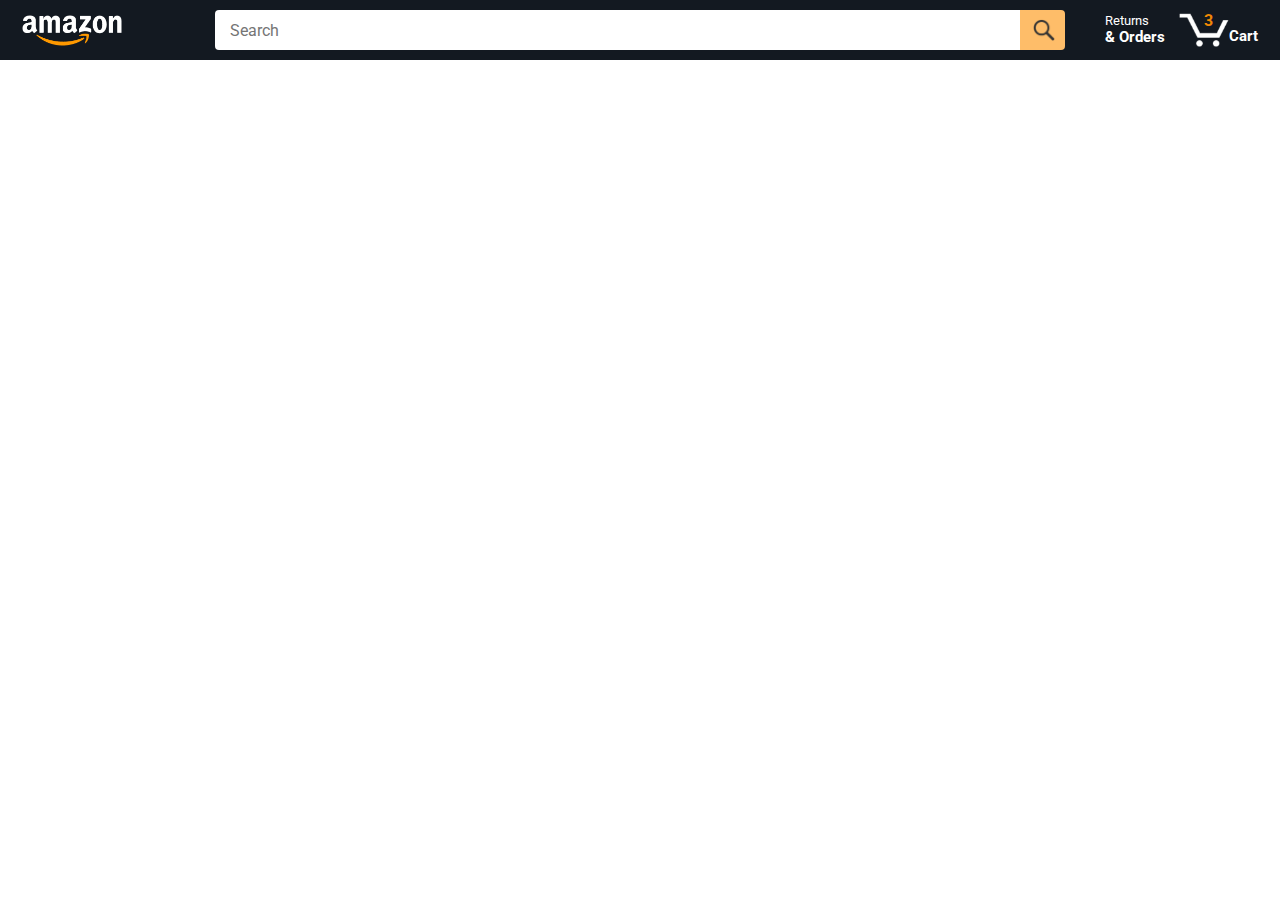
<file: index.html>
<!DOCTYPE html>
<html>
  <head>
    <title>Amazon Project</title>

    <!-- This code is needed for responsive design to work.
      (Responsive design = make the website look good on
      smaller screen sizes like a phone or a tablet). -->
    <meta name="viewport" content="width=device-width, initial-scale=1">

    <!-- Load a font called Roboto from Google Fonts. -->
    <link rel="preconnect" href="https://fonts.googleapis.com">
    <link rel="preconnect" href="https://fonts.gstatic.com" crossorigin>
    <link href="https://fonts.googleapis.com/css2?family=Roboto:wght@400;500;700&display=swap" rel="stylesheet">

    <!-- Here are the CSS files for this page. -->
    <link rel="stylesheet" href="styles/shared/general.css">
    <link rel="stylesheet" href="styles/shared/amazon-header.css">
    <link rel="stylesheet" href="styles/pages/amazon.css">
  </head>
  <body>
    <div class="amazon-header">
      <div class="amazon-header-left-section">
        <a href="index.html" class="header-link">
          <img class="amazon-logo"
            src="images/amazon-logo-white.png">
          <img class="amazon-mobile-logo"
            src="images/amazon-mobile-logo-white.png">
        </a>
      </div>

      <div class="amazon-header-middle-section">
        <input class="search-bar js-search-bar" type="text" placeholder="Search">

        <button class="search-button js-search-button">
          <img class="search-icon" src="images/icons/search-icon.png">
        </button>
      </div>

      <div class="amazon-header-right-section">
        <a class="orders-link header-link" href="orders.html">
          <span class="returns-text">Returns</span>
          <span class="orders-text">& Orders</span>
        </a>

        <a class="cart-link header-link" href="checkout.html">
          <img class="cart-icon" src="images/icons/cart-icon.png">
          <div class="cart-quantity">3</div>
          <div class="cart-text">Cart</div>
        </a>
      </div>
    </div>
    
    <div class="main">
      <div class="products-grid js-product-grid">
      </div>
    </div>
    <script type="module" src="/scripts/amazon.js"></script>
  </body>
</html>
</file>
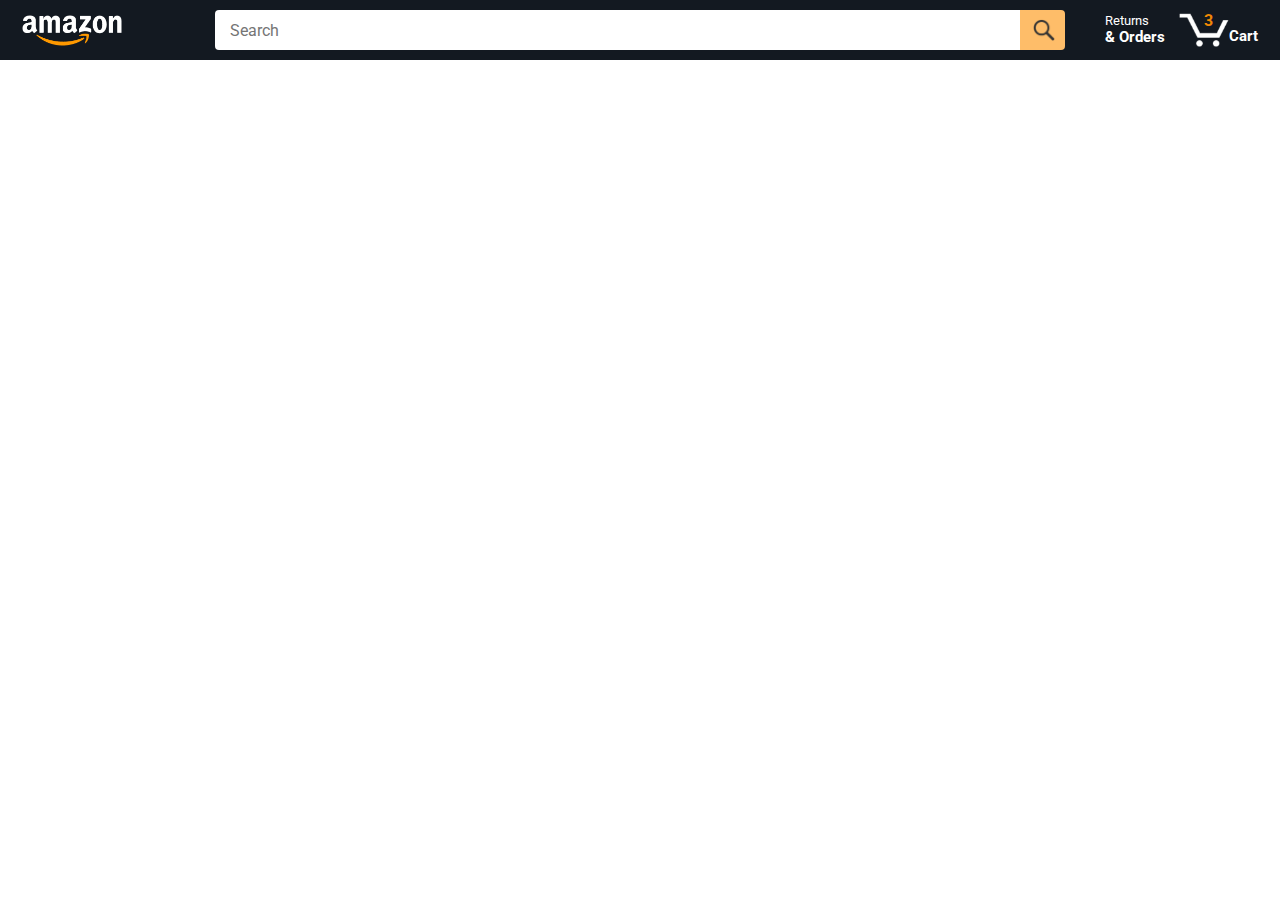
<file: amazon.html>
<!DOCTYPE html>
<html>
  <head>
    <title>Amazon Project</title>

    <!-- This code is needed for responsive design to work.
      (Responsive design = make the website look good on
      smaller screen sizes like a phone or a tablet). -->
    <meta name="viewport" content="width=device-width, initial-scale=1">

    <!-- Load a font called Roboto from Google Fonts. -->
    <link rel="preconnect" href="https://fonts.googleapis.com">
    <link rel="preconnect" href="https://fonts.gstatic.com" crossorigin>
    <link href="https://fonts.googleapis.com/css2?family=Roboto:wght@400;500;700&display=swap" rel="stylesheet">

    <!-- Here are the CSS files for this page. -->
    <link rel="stylesheet" href="styles/shared/general.css">
    <link rel="stylesheet" href="styles/shared/amazon-header.css">
    <link rel="stylesheet" href="styles/pages/amazon.css">
  </head>
  <body>
    <div class="amazon-header">
      <div class="amazon-header-left-section">
        <a href="amazon.html" class="header-link">
          <img class="amazon-logo"
            src="images/amazon-logo-white.png">
          <img class="amazon-mobile-logo"
            src="images/amazon-mobile-logo-white.png">
        </a>
      </div>

      <div class="amazon-header-middle-section">
        <input class="search-bar js-search-bar" type="text" placeholder="Search">

        <button class="search-button js-search-button">
          <img class="search-icon" src="images/icons/search-icon.png">
        </button>
      </div>

      <div class="amazon-header-right-section">
        <a class="orders-link header-link" href="orders.html">
          <span class="returns-text">Returns</span>
          <span class="orders-text">& Orders</span>
        </a>

        <a class="cart-link header-link" href="checkout.html">
          <img class="cart-icon" src="images/icons/cart-icon.png">
          <div class="cart-quantity">3</div>
          <div class="cart-text">Cart</div>
        </a>
      </div>
    </div>
    
    <div class="main">
      <div class="products-grid js-product-grid">
      </div>
    </div>
    <script type="module" src="/scripts/amazon.js"></script>
  </body>
</html>
</file>
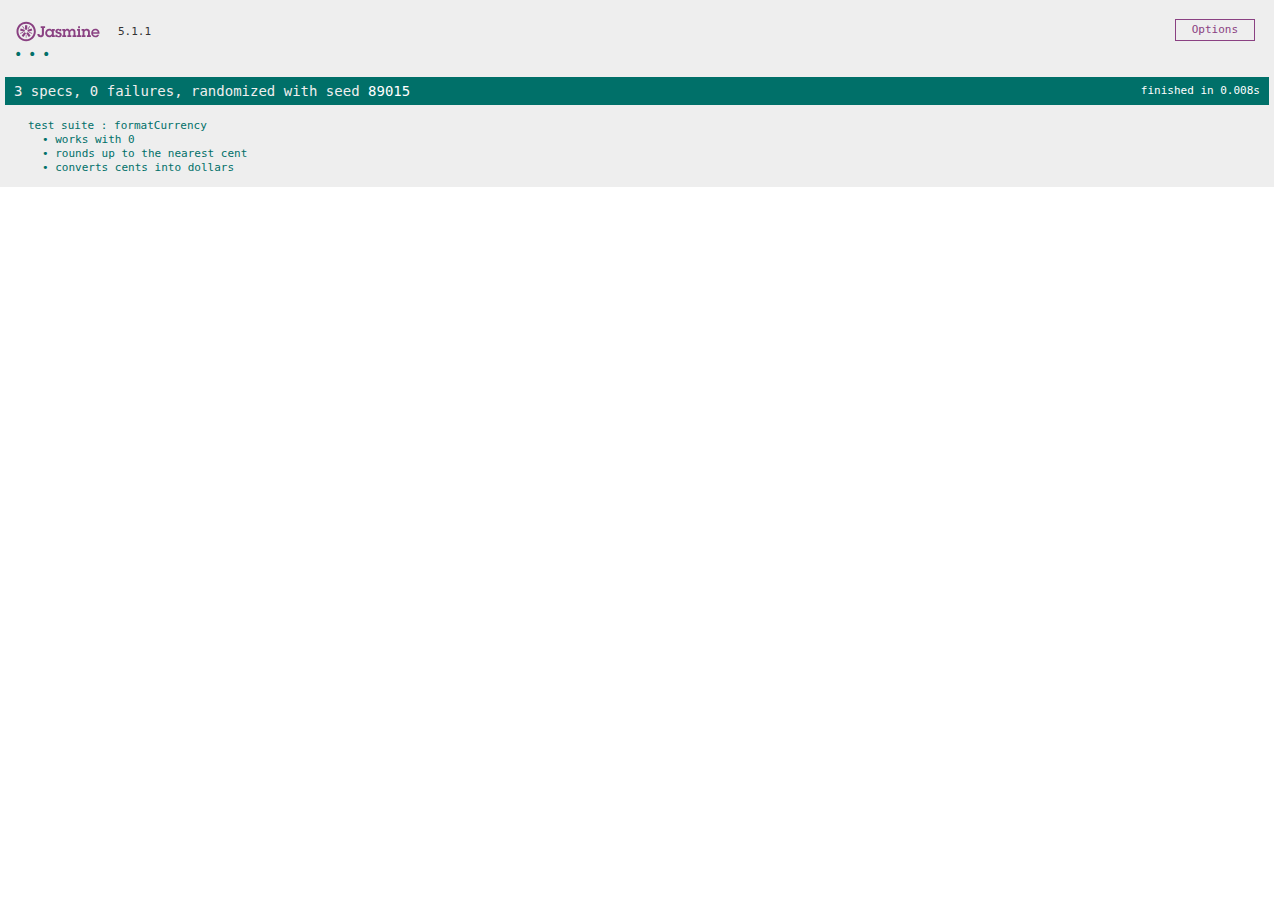
<file: test-jasmine/tests.html>
<!DOCTYPE html>
<html>
<head>
  <meta charset="utf-8">
  <title>Jasmine Spec Runner v5.1.1</title>

  <link rel="shortcut icon" type="image/png" href="lib/jasmine-5.1.1/jasmine_favicon.png">
  <link rel="stylesheet" href="lib/jasmine-5.1.1/jasmine.css">

  <script src="lib/jasmine-5.1.1/jasmine.js"></script>
  <script src="lib/jasmine-5.1.1/jasmine-html.js"></script>
  <script src="lib/jasmine-5.1.1/boot0.js"></script>
  <!-- optional: include a file here that configures the Jasmine env -->
  <script src="lib/jasmine-5.1.1/boot1.js"></script>

  <script type="module" src="moneyTest.js"></script>

</head>

<body>
</body>
</html>
</file>
<file: styles/shared/general.css>
body {
  font-family: Roboto, Arial;
  color: rgb(33, 33, 33);
  /* The <body> element has a default margin of 8px
     on all sides. This removes the default margins. */
  margin: 0;
}

/* <p> elements have a default margin on the top
   and bottom. This removes the default margins. */
p {
  margin: 0;
}

button {
  cursor: pointer;
}

select {
  cursor: pointer;
}

input, select, button {
  font-family: Roboto, Arial;
}

.button-primary {
  color: rgb(33, 33, 33);
  background-color: rgb(255, 216, 20);
  border: 1px solid rgb(252, 210, 0);
  border-radius: 8px;
  cursor: pointer;
  box-shadow: 0 2px 5px rgba(213, 217, 217, 0.5);
}

.button-primary:hover {
  background-color: rgb(247, 202, 0);
  border: 1px solid rgb(242, 194, 0);
}

.button-primary:active {
  background: rgb(255, 216, 20);
  border-color: rgb(252, 210, 0);
  box-shadow: none;
}

.button-secondary {
  color: rgb(33, 33, 33);
  background: white;
  border: 1px solid rgb(213, 217, 217);
  border-radius: 8px;
  cursor: pointer;
  box-shadow: 0 2px 5px rgba(213, 217, 217, 0.5);
}

.button-secondary:hover {
  background-color: rgb(247, 250, 250);
}

.button-secondary:active {
  background-color: rgb(237, 253, 255);
  box-shadow: none;
}

/* These styles will limit text to 2 lines. Anything
   beyond 2 lines will be replaced with "..."
   You can find this code by using an A.I. tool or by
   searching in Google.
   https://css-tricks.com/almanac/properties/l/line-clamp/ */
.limit-text-to-2-lines {
  display: -webkit-box;
  -webkit-line-clamp: 2;
  -webkit-box-orient: vertical;
  overflow: hidden;
}

.link-primary {
  color: rgb(1, 124, 182);
  cursor: pointer;
}

.link-primary:hover {
  color: rgb(196, 80, 0);
}

/* Styles for dropdown selectors. */
select {
  color: rgb(33, 33, 33);
  background-color: rgb(240, 240, 240);
  border: 1px solid rgb(213, 217, 217);
  border-radius: 8px;
  padding: 3px 5px;
  font-size: 15px;
  cursor: pointer;
  box-shadow: 0 2px 5px rgba(213, 217, 217, 0.5);
}

select:focus,
input:focus {
  outline: 2px solid rgb(255, 153, 0);
}
</file>
<file: styles/shared/amazon-header.css>
.amazon-header {
  background-color: rgb(19, 25, 33);
  color: white;
  padding-left: 15px;
  padding-right: 15px;

  display: flex;
  align-items: center;
  justify-content: space-between;

  position: fixed;
  top: 0;
  left: 0;
  right: 0;
  height: 60px;
}

.amazon-header-left-section {
  width: 180px;
}

@media (max-width: 800px) {
  .amazon-header-left-section {
    width: unset;
  }
}

.header-link {
  display: inline-block;
  padding: 6px;
  border-radius: 2px;
  cursor: pointer;
  text-decoration: none;
  border: 1px solid rgba(0, 0, 0, 0);
}

.header-link:hover {
  border: 1px solid white;
}

.amazon-logo {
  width: 100px;
  margin-top: 5px;
}

.amazon-mobile-logo {
  display: none;
}

@media (max-width: 575px) {
  .amazon-logo {
    display: none;
  }

  .amazon-mobile-logo {
    display: block;
    height: 35px;
    margin-top: 5px;
  }
}

.amazon-header-middle-section {
  flex: 1;
  max-width: 850px;
  margin-left: 10px;
  margin-right: 10px;
  display: flex;
}

.search-bar {
  flex: 1;
  width: 0;
  font-size: 16px;
  height: 38px;
  padding-left: 15px;
  border: none;
  border-top-left-radius: 4px;
  border-bottom-left-radius: 4px;
  border-top-right-radius: 0;
  border-bottom-right-radius: 0;
}

.search-button {
  background-color: rgb(254, 189, 105);
  border: none;
  width: 45px;
  height: 40px;
  border-top-right-radius: 4px;
  border-bottom-right-radius: 4px;
  flex-shrink: 0;
}

.search-icon {
  height: 22px;
  margin-left: 2px;
  margin-top: 3px;
}

.amazon-header-right-section {
  width: 180px;
  flex-shrink: 0;
  display: flex;
  justify-content: end;
}

.orders-link {
  color: white;
}

.returns-text {
  display: block;
  font-size: 13px;
}

.orders-text {
  display: block;
  font-size: 15px;
  font-weight: 700;
}

.cart-link {
  color: white;
  display: flex;
  align-items: center;
  position: relative;
}

.cart-icon {
  width: 50px;
}

.cart-text {
  margin-top: 12px;
  font-size: 15px;
  font-weight: 700;
}

.cart-quantity {
  color: rgb(240, 136, 4);
  font-size: 16px;
  font-weight: 700;

  position: absolute;
  top: 4px;
  left: 22px;
  
  width: 26px;
  text-align: center;
}
</file>
<file: styles/pages/amazon.css>
.main {
  margin-top: 60px;
}

.products-grid {
  display: grid;

  /* - In CSS Grid, 1fr means a column will take up the
       remaining space in the grid.
     - If we write 1fr 1fr ... 1fr; 8 times, this will
       divide the grid into 8 columns, each taking up an
       equal amount of the space.
     - repeat(8, 1fr); is a shortcut for repeating "1fr"
       8 times (instead of typing out "1fr" 8 times).
       repeat(...) is a special property that works with
       display: grid; */
  grid-template-columns: repeat(8, 1fr);
}

/* @media is used to create responsive design (making the
   website look good on any screen size). This @media
   means when the screen width is 2000px or less, we
   will divide the grid into 7 columns instead of 8. */
@media (max-width: 2000px) {
  .products-grid {
    grid-template-columns: repeat(7, 1fr);
  }
}

/* This @media means when the screen width is 1600px or
   less, we will divide the grid into 6 columns. */
@media (max-width: 1600px) {
  .products-grid {
    grid-template-columns: repeat(6, 1fr);
  }
}

@media (max-width: 1300px) {
  .products-grid {
    grid-template-columns: repeat(5, 1fr);
  }
}

@media (max-width: 1000px) {
  .products-grid {
    grid-template-columns: repeat(4, 1fr);
  }
}

@media (max-width: 800px) {
  .products-grid {
    grid-template-columns: repeat(3, 1fr);
  }
}

@media (max-width: 575px) {
  .products-grid {
    grid-template-columns: repeat(2, 1fr);
  }
}

@media (max-width: 450px) {
  .products-grid {
    grid-template-columns: 1fr;
  }
}

.product-container {
  padding-top: 40px;
  padding-bottom: 25px;
  padding-left: 25px;
  padding-right: 25px;

  border-right: 1px solid rgb(231, 231, 231);
  border-bottom: 1px solid rgb(231, 231, 231);

  display: flex;
  flex-direction: column;
}

.product-image-container {
  display: flex;
  justify-content: center;
  align-items: center;

  height: 180px;
  margin-bottom: 20px;
}

.product-image {
  /* Images will overflow their container by default. To
    prevent this, we set max-width and max-height to 100%
    so they stay inside their container. */
  max-width: 100%;
  max-height: 100%;
}

.product-name {
  height: 40px;
  margin-bottom: 5px;
}

.product-rating-container {
  display: flex;
  align-items: center;
  margin-bottom: 10px;
}

.product-rating-stars {
  width: 100px;
  margin-right: 6px;
}

.product-rating-count {
  color: rgb(1, 124, 182);
  cursor: pointer;
  margin-top: 3px;
}

.product-price {
  font-weight: 700;
  margin-bottom: 10px;
}

.product-quantity-container {
  margin-bottom: 17px;
}

.product-spacer {
  flex: 1;
}

.added-to-cart {
  color: rgb(6, 125, 98);
  font-size: 16px;

  display: flex;
  align-items: center;
  margin-bottom: 8px;

  /* At first, the "Added to cart" message will
     be invisible. Use JavaScript to change the
     opacity and make it visible. */
  opacity: 0;
}

.js-visible{
  opacity: 1;
}

.added-to-cart img {
  height: 20px;
  margin-right: 5px;
}

.add-to-cart-button {
  width: 100%;
  padding: 8px;
  border-radius: 50px;
}
</file>
<file: test-jasmine/lib/jasmine-5.1.1/jasmine.css>
@charset "UTF-8";
body {
  overflow-y: scroll;
}

.jasmine_html-reporter {
  width: 100%;
  background-color: #eee;
  padding: 5px;
  margin: -8px;
  font-size: 11px;
  font-family: Monaco, "Lucida Console", monospace;
  line-height: 14px;
  color: #333;
}
.jasmine_html-reporter a {
  text-decoration: none;
}
.jasmine_html-reporter a:hover {
  text-decoration: underline;
}
.jasmine_html-reporter p, .jasmine_html-reporter h1, .jasmine_html-reporter h2, .jasmine_html-reporter h3, .jasmine_html-reporter h4, .jasmine_html-reporter h5, .jasmine_html-reporter h6 {
  margin: 0;
  line-height: 14px;
}
.jasmine_html-reporter .jasmine-banner,
.jasmine_html-reporter .jasmine-symbol-summary,
.jasmine_html-reporter .jasmine-summary,
.jasmine_html-reporter .jasmine-result-message,
.jasmine_html-reporter .jasmine-spec .jasmine-description,
.jasmine_html-reporter .jasmine-spec-detail .jasmine-description,
.jasmine_html-reporter .jasmine-alert .jasmine-bar,
.jasmine_html-reporter .jasmine-stack-trace {
  padding-left: 9px;
  padding-right: 9px;
}
.jasmine_html-reporter .jasmine-banner {
  position: relative;
}
.jasmine_html-reporter .jasmine-banner .jasmine-title {
  background: url("[data-uri]") no-repeat;
  background: url("[data-uri]") no-repeat, none;
  background-size: 100%;
  display: block;
  float: left;
  width: 90px;
  height: 25px;
}
.jasmine_html-reporter .jasmine-banner .jasmine-version {
  margin-left: 14px;
  position: relative;
  top: 6px;
}
.jasmine_html-reporter #jasmine_content {
  position: fixed;
  right: 100%;
}
.jasmine_html-reporter .jasmine-banner {
  margin-top: 14px;
}
.jasmine_html-reporter .jasmine-duration {
  color: #fff;
  float: right;
  line-height: 28px;
  padding-right: 9px;
}
.jasmine_html-reporter .jasmine-symbol-summary {
  overflow: hidden;
  margin: 14px 0;
}
.jasmine_html-reporter .jasmine-symbol-summary li {
  display: inline-block;
  height: 10px;
  width: 14px;
  font-size: 16px;
}
.jasmine_html-reporter .jasmine-symbol-summary li.jasmine-passed {
  font-size: 14px;
}
.jasmine_html-reporter .jasmine-symbol-summary li.jasmine-passed:before {
  color: #007069;
  content: "•";
}
.jasmine_html-reporter .jasmine-symbol-summary li.jasmine-failed {
  line-height: 9px;
}
.jasmine_html-reporter .jasmine-symbol-summary li.jasmine-failed:before {
  color: #ca3a11;
  content: "×";
  font-weight: bold;
  margin-left: -1px;
}
.jasmine_html-reporter .jasmine-symbol-summary li.jasmine-excluded {
  font-size: 14px;
}
.jasmine_html-reporter .jasmine-symbol-summary li.jasmine-excluded:before {
  color: #bababa;
  content: "•";
}
.jasmine_html-reporter .jasmine-symbol-summary li.jasmine-excluded-no-display {
  font-size: 14px;
  display: none;
}
.jasmine_html-reporter .jasmine-symbol-summary li.jasmine-pending {
  line-height: 17px;
}
.jasmine_html-reporter .jasmine-symbol-summary li.jasmine-pending:before {
  color: #ba9d37;
  content: "*";
}
.jasmine_html-reporter .jasmine-symbol-summary li.jasmine-empty {
  font-size: 14px;
}
.jasmine_html-reporter .jasmine-symbol-summary li.jasmine-empty:before {
  color: #ba9d37;
  content: "•";
}
.jasmine_html-reporter .jasmine-run-options {
  float: right;
  margin-right: 5px;
  border: 1px solid #8a4182;
  color: #8a4182;
  position: relative;
  line-height: 20px;
}
.jasmine_html-reporter .jasmine-run-options .jasmine-trigger {
  cursor: pointer;
  padding: 8px 16px;
}
.jasmine_html-reporter .jasmine-run-options .jasmine-payload {
  position: absolute;
  display: none;
  right: -1px;
  border: 1px solid #8a4182;
  background-color: #eee;
  white-space: nowrap;
  padding: 4px 8px;
}
.jasmine_html-reporter .jasmine-run-options .jasmine-payload.jasmine-open {
  display: block;
}
.jasmine_html-reporter .jasmine-bar {
  line-height: 28px;
  font-size: 14px;
  display: block;
  color: #eee;
}
.jasmine_html-reporter .jasmine-bar.jasmine-failed, .jasmine_html-reporter .jasmine-bar.jasmine-errored {
  background-color: #ca3a11;
  border-bottom: 1px solid #eee;
}
.jasmine_html-reporter .jasmine-bar.jasmine-passed {
  background-color: #007069;
}
.jasmine_html-reporter .jasmine-bar.jasmine-incomplete {
  background-color: #bababa;
}
.jasmine_html-reporter .jasmine-bar.jasmine-skipped {
  background-color: #bababa;
}
.jasmine_html-reporter .jasmine-bar.jasmine-warning {
  margin-top: 14px;
  margin-bottom: 14px;
  background-color: #ba9d37;
  color: #333;
}
.jasmine_html-reporter .jasmine-bar.jasmine-menu {
  background-color: #fff;
  color: #000;
}
.jasmine_html-reporter .jasmine-bar.jasmine-menu a {
  color: blue;
  text-decoration: underline;
}
.jasmine_html-reporter .jasmine-bar a {
  color: white;
}
.jasmine_html-reporter.jasmine-spec-list .jasmine-bar.jasmine-menu.jasmine-failure-list,
.jasmine_html-reporter.jasmine-spec-list .jasmine-results .jasmine-failures {
  display: none;
}
.jasmine_html-reporter.jasmine-failure-list .jasmine-bar.jasmine-menu.jasmine-spec-list,
.jasmine_html-reporter.jasmine-failure-list .jasmine-summary {
  display: none;
}
.jasmine_html-reporter .jasmine-results {
  margin-top: 14px;
}
.jasmine_html-reporter .jasmine-summary {
  margin-top: 14px;
}
.jasmine_html-reporter .jasmine-summary ul {
  list-style-type: none;
  margin-left: 14px;
  padding-top: 0;
  padding-left: 0;
}
.jasmine_html-reporter .jasmine-summary ul.jasmine-suite {
  margin-top: 7px;
  margin-bottom: 7px;
}
.jasmine_html-reporter .jasmine-summary li.jasmine-passed a {
  color: #007069;
}
.jasmine_html-reporter .jasmine-summary li.jasmine-failed a {
  color: #ca3a11;
}
.jasmine_html-reporter .jasmine-summary li.jasmine-empty a {
  color: #ba9d37;
}
.jasmine_html-reporter .jasmine-summary li.jasmine-pending a {
  color: #ba9d37;
}
.jasmine_html-reporter .jasmine-summary li.jasmine-excluded a {
  color: #bababa;
}
.jasmine_html-reporter .jasmine-specs li.jasmine-passed a:before {
  content: "• ";
}
.jasmine_html-reporter .jasmine-specs li.jasmine-failed a:before {
  content: "× ";
}
.jasmine_html-reporter .jasmine-specs li.jasmine-empty a:before {
  content: "* ";
}
.jasmine_html-reporter .jasmine-specs li.jasmine-pending a:before {
  content: "• ";
}
.jasmine_html-reporter .jasmine-specs li.jasmine-excluded a:before {
  content: "• ";
}
.jasmine_html-reporter .jasmine-description + .jasmine-suite {
  margin-top: 0;
}
.jasmine_html-reporter .jasmine-suite {
  margin-top: 14px;
}
.jasmine_html-reporter .jasmine-suite a {
  color: #333;
}
.jasmine_html-reporter .jasmine-failures .jasmine-spec-detail {
  margin-bottom: 28px;
}
.jasmine_html-reporter .jasmine-failures .jasmine-spec-detail .jasmine-description {
  background-color: #ca3a11;
  color: white;
}
.jasmine_html-reporter .jasmine-failures .jasmine-spec-detail .jasmine-description a {
  color: white;
}
.jasmine_html-reporter .jasmine-result-message {
  padding-top: 14px;
  color: #333;
  white-space: pre-wrap;
}
.jasmine_html-reporter .jasmine-result-message span.jasmine-result {
  display: block;
}
.jasmine_html-reporter .jasmine-stack-trace {
  margin: 5px 0 0 0;
  max-height: 224px;
  overflow: auto;
  line-height: 18px;
  color: #666;
  border: 1px solid #ddd;
  background: white;
  white-space: pre;
}
.jasmine_html-reporter .jasmine-expander a {
  display: block;
  margin-left: 14px;
  color: blue;
  text-decoration: underline;
}
.jasmine_html-reporter .jasmine-expander-contents {
  display: none;
}
.jasmine_html-reporter .jasmine-expanded {
  padding-bottom: 10px;
}
.jasmine_html-reporter .jasmine-expanded .jasmine-expander-contents {
  display: block;
  margin-left: 14px;
  padding: 5px;
}
.jasmine_html-reporter .jasmine-debug-log {
  margin: 5px 0 0 0;
  padding: 5px;
  color: #666;
  border: 1px solid #ddd;
  background: white;
}
.jasmine_html-reporter .jasmine-debug-log table {
  border-spacing: 0;
}
.jasmine_html-reporter .jasmine-debug-log table, .jasmine_html-reporter .jasmine-debug-log th, .jasmine_html-reporter .jasmine-debug-log td {
  border: 1px solid #ddd;
}
</file>
